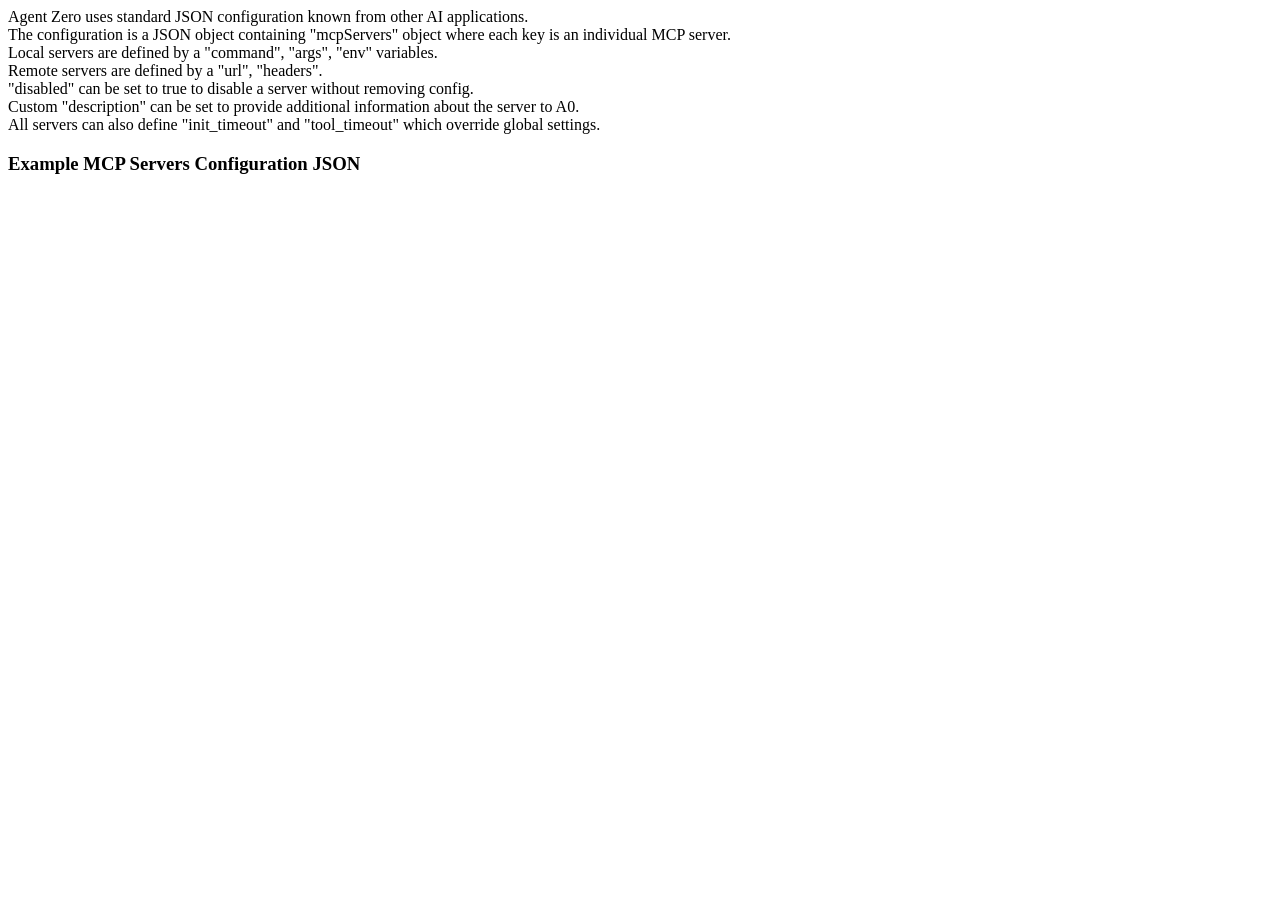
<file: webui/components/settings/mcp/client/example.html>
<html>

<head>
    <title>Configuring MCP Servers</title>

</head>

<body>
    <div x-data>
        <p>Agent Zero uses standard JSON configuration known from other AI applications.<br>
            The configuration is a JSON object containing "mcpServers" object where each key is an individual MCP
            server.<br>
            Local servers are defined by a "command", "args", "env" variables.<br>
            Remote servers are defined by a "url", "headers".<br>
            "disabled" can be set to true to disable a server without removing config.<br>
            Custom "description" can be set to provide additional information about the server to A0.<br>
            All servers can also define "init_timeout" and "tool_timeout" which override global settings.</p>


        <h3>Example MCP Servers Configuration JSON</h3>
        <div id="mcp-servers-example"></div>

        <script>
            setTimeout(() => {
                const url = window.location.origin;
                const jsonExample = JSON.stringify({
                    "mcpServers":
                    {
                        "sqlite": {
                            "command": "uvx",
                            "args": [
                                "mcp-server-sqlite",
                                "--db-path",
                                "/root/db.sqlite"
                            ],
                            "init_timeout": 10,
                            "tool_timeout": 200
                        },
                        "sequential-thinking": {
                            "disabled": true,
                            "command": "npx",
                            "args": [
                                "--yes",
                                "--package",
                                "@modelcontextprotocol/server-sequential-thinking",
                                "mcp-server-sequential-thinking"
                            ]
                        },
                        "deep-wiki": {
                            "description": "Use this MCP to analyze github repositories",
                            "url": "https://mcp.deepwiki.com/sse"
                        }
                    }
                }, null, 2);

                const editor = ace.edit("mcp-servers-example");
                const theme = localStorage.getItem("theme");
                if (theme === "dark") {
                    editor.setTheme("ace/theme/github_dark");
                } else {
                    editor.setTheme("ace/theme/tomorrow");
                }
                editor.session.setMode("ace/mode/json");
                editor.setValue(jsonExample);
                editor.clearSelection();
                editor.setReadOnly(true);
            }, 0);
        </script>
        <!-- </template> -->
    </div>

    <style>
        #mcp-servers-example {
            width: 100%;
            height: 40em;
        }
    </style>

</body>

</html>
</file>
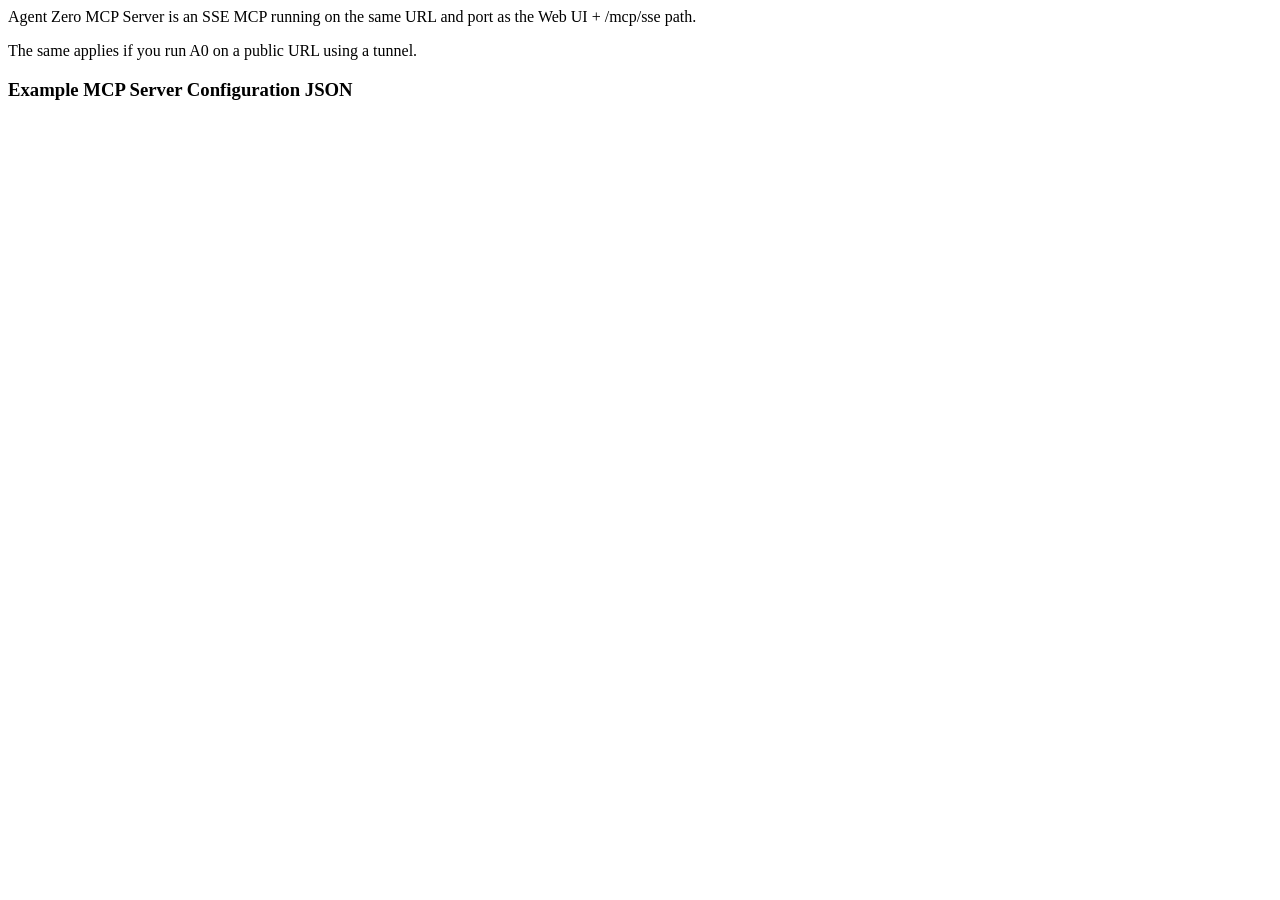
<file: webui/components/settings/mcp/server/example.html>
<html>

<head>
    <title>Connection to A0 MCP Server</title>

</head>

<body>
    <div x-data>
        <p>Agent Zero MCP Server is an SSE MCP running on the same URL and port as the Web UI + /mcp/sse path.</p>
        <p>The same applies if you run A0 on a public URL using a tunnel.</p>

        <h3>Example MCP Server Configuration JSON</h3>
        <div id="mcp-server-example"></div>

        <script>
            setTimeout(() => {
                const url = window.location.origin;
                const token = settingsModalProxy.settings.sections.filter(x => x.id == "mcp_server")[0].fields.filter(x => x.id == "mcp_server_token")[0].value;
                const jsonExample = JSON.stringify({
                    "mcpServers":
                    {
                        "agent-zero": {
                            "type": "sse",
                            "serverUrl": `${url}/mcp/t-${token}/sse`
                        }
                    }
                }, null, 2);

                const editor = ace.edit("mcp-server-example");
                const theme = localStorage.getItem("theme");
                if (theme === "dark") {
                    editor.setTheme("ace/theme/github_dark");
                } else {
                    editor.setTheme("ace/theme/tomorrow");
                }
                editor.session.setMode("ace/mode/json");
                editor.setValue(jsonExample);
                editor.clearSelection();
                editor.setReadOnly(true);
            }, 0);
        </script>
        <!-- </template> -->
    </div>

    <style>
        #mcp-server-example {
            width: 100%;
            height: 15em;
        }
    </style>

</body>

</html>
</file>
